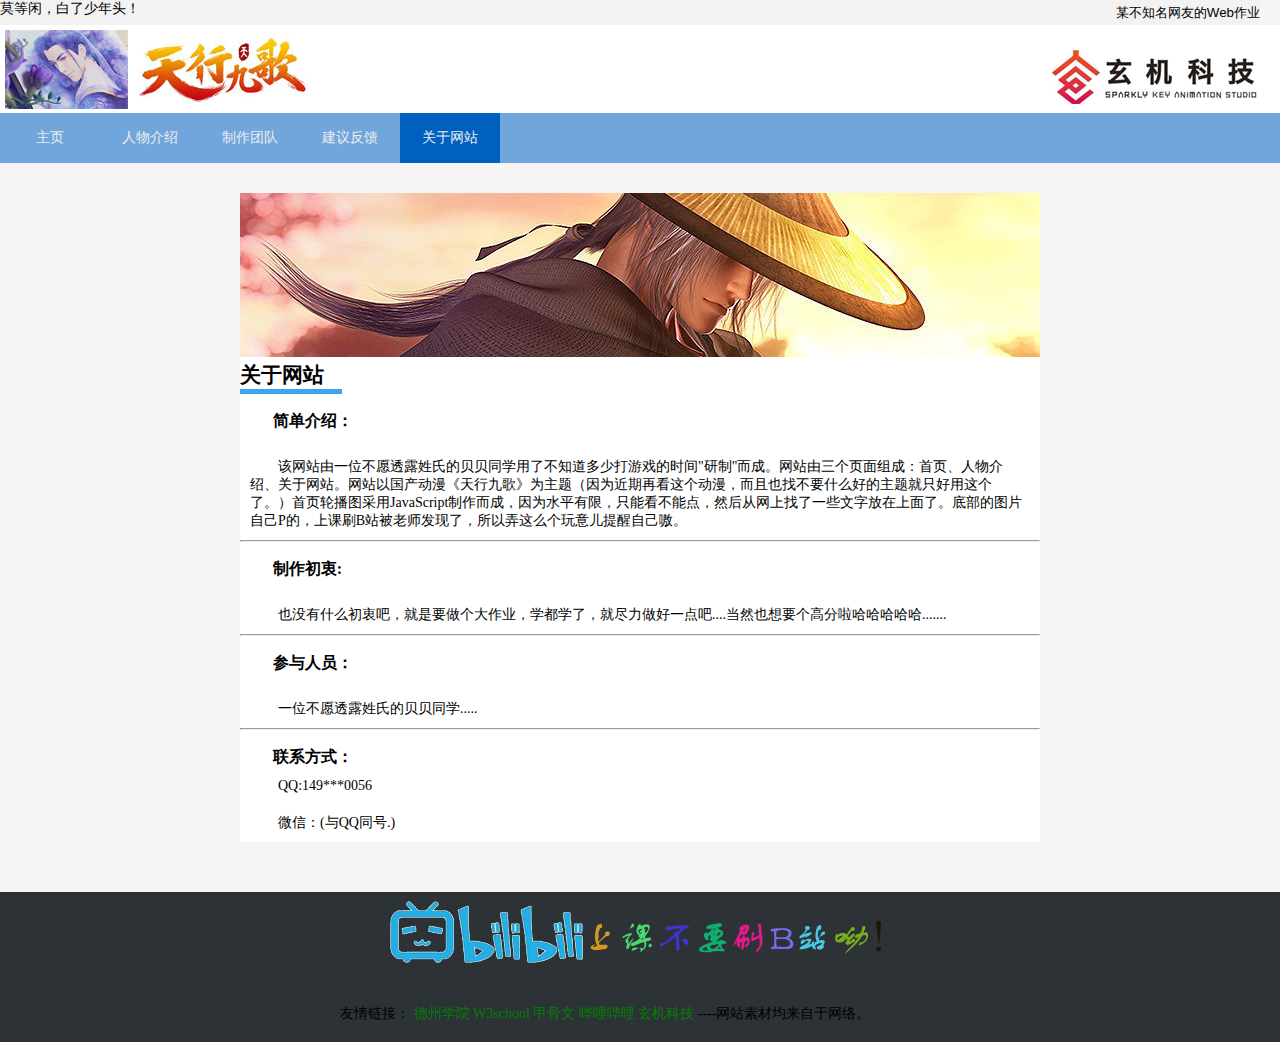
<file: about.html>
﻿<!DOCTYPE html>
<html>
<head>
	<title>天行九歌-关于网站</title>
	<link rel="stylesheet" type="text/css" href="css/head.css">
	<link rel="stylesheet" type="text/css" href="css/about.css">
</head>
<body>
<div id="tips"><a>莫等闲，白了少年头！</a><input type="button" name="tip" id="tip" value="某不知名网友的Web作业"></div>
<div id="head-top">
<div id="logo"><img src="images/logo.png" alt=""></div>
<div id="logo2"><img src="images/logo2.png" alt="" ></div>
<div id="header">
	<ul id="daohang">
	<li><a href="index.html">主页</a></li>
	<li><a href="people.html">人物介绍</a></li>
	<li  id="team"><a href="team.html">制作团队</a>
	<ul id="xlns">
		<li><a href="team.html#gongsi">公司介绍</a></li>
		<li><a href="team.html#gonghsicsr">公司创始人</a></li>
		<li><a href="team.html#zctd">主创团队</a></li>
	</ul>
	</li>
	<li><a href="feedback.html">建议反馈</a></li>
	<li id="about"><a href="about.html">关于网站</a></li>
</ul>
</div>
</div>
<div class="box">
	<div id="content">
		<div id="biaoti"><img src="images/4.jpg"><h2>关于网站</h2></div>
		<hr width="100px" size="5" color="#39A6EE">
		<br>
		<h3>简单介绍：</h3>
		<br>
		<p>该网站由一位不愿透露姓氏的贝贝同学用了不知道多少打游戏的时间"研制"而成。网站由三个页面组成：首页、人物介绍、关于网站。网站以国产动漫《天行九歌》为主题（因为近期再看这个动漫，而且也找不要什么好的主题就只好用这个了。）首页轮播图采用JavaScript制作而成，因为水平有限，只能看不能点，然后从网上找了一些文字放在上面了。底部的图片自己P的，上课刷B站被老师发现了，所以弄这么个玩意儿提醒自己嗷。</p>
		<hr>
		<br>
		<h3>制作初衷:</h3>
		<br>
		<p>也没有什么初衷吧，就是要做个大作业，学都学了，就尽力做好一点吧....当然也想要个高分啦哈哈哈哈哈.......</p>
		<hr>
		<br>
		<h3>参与人员：</h3>
		<br>
		<p>一位不愿透露姓氏的贝贝同学.....</p>
		<hr>
		<br>
		<h3>联系方式：</h3>
		<p>QQ:149***0056</p>
		<p>微信：(与QQ同号.)</p>
		</div>
	</div>
	<div id="weiba">
	<div id="bili"><img src="images/weiba.png" alt=""></div>
<div id="yqlj">
	友情链接：
	<a href="http://www.dzu.edu.cn/" target="_blank">德州学院</a>
	<a href="http://www.w3school.com.cn/" target="_blank">W3school</a>
	<a href="https://www.oracle.com" target="_blank">甲骨文</a>
	<a href="https://www.bilibili.com/" target="_blank">哔哩哔哩</a>
	<a href="http://xjent.com/" target="_blank">玄机科技</a>
	<span>----网站素材均来自于网络。</span>
</div>
</div>
</body>
</html>
<script type="text/javascript" src="js/index.js"></script>
</file>
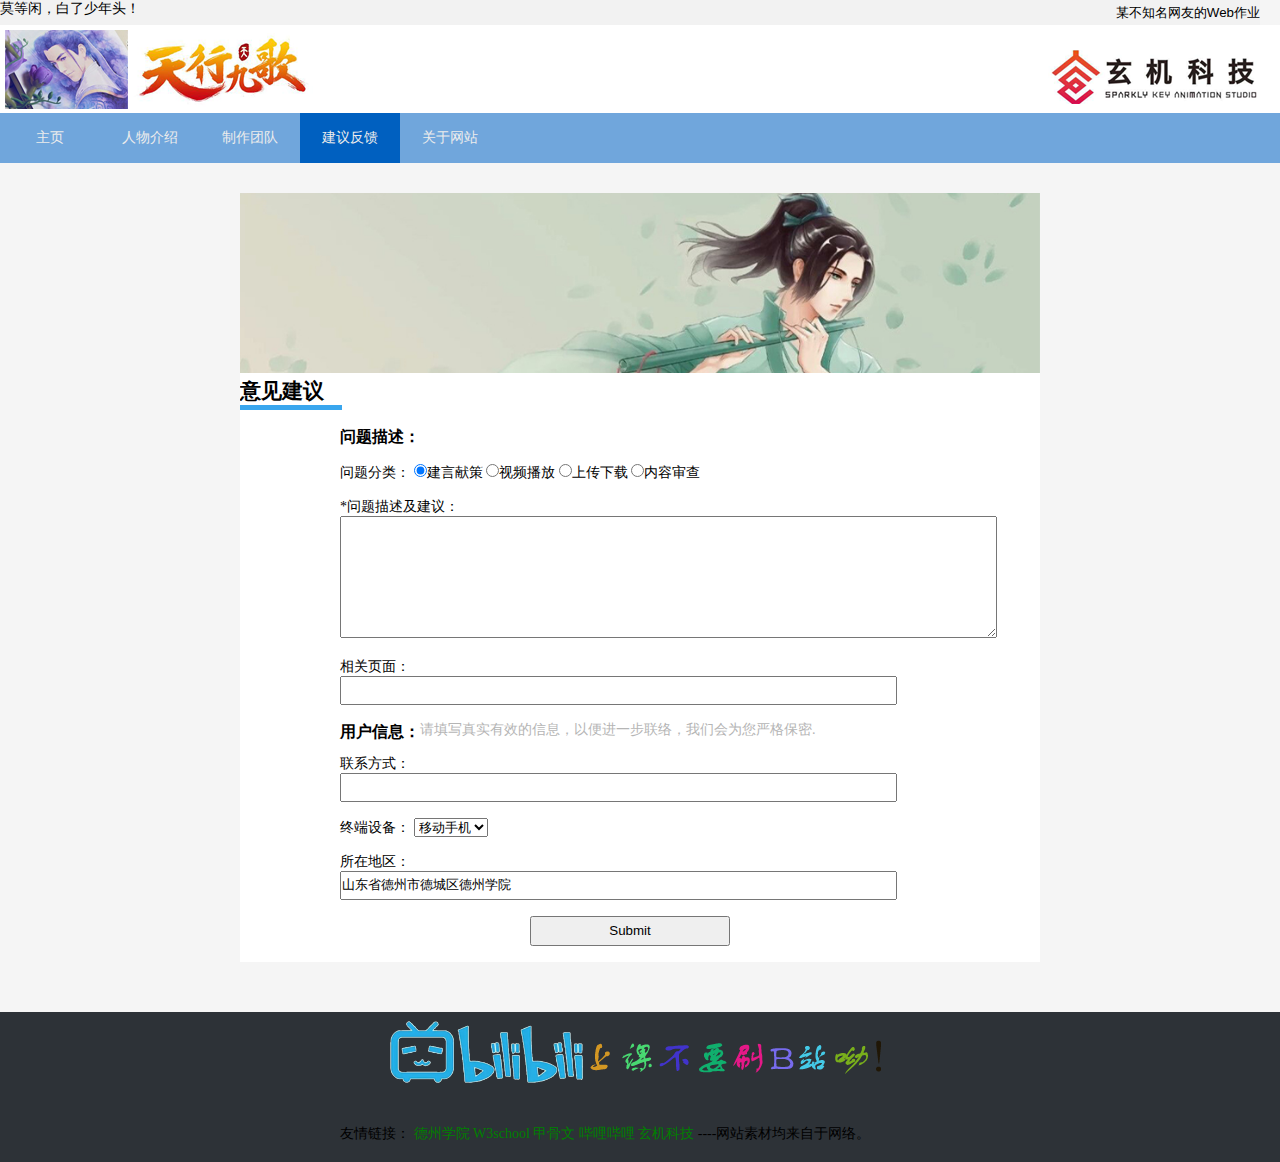
<file: feedback.html>
﻿<!DOCTYPE html>
<html>
<head>
	<title>天行九歌-建议反馈</title>
	<link rel="stylesheet" type="text/css" href="css/head.css">
	<link rel="stylesheet" type="text/css" href="css/feedback.css">
	<style type="text/css">#feedback a{background: #0060C0;}</style>
</head>
<body>
<div id="tips"><a>莫等闲，白了少年头！</a><input type="button" name="tip" id="tip" value="某不知名网友的Web作业"></div>
<div id="head-top">
<div id="logo"><img src="images/logo.png" alt=""></div>
<div id="logo2"><img src="images/logo2.png" alt="" ></div>
<div id="header">
	<ul id="daohang">
	<li><a href="index.html">主页</a></li>
	<li><a href="people.html">人物介绍</a></li>
	<li  id="team"><a href="team.html">制作团队</a>
	<ul id="xlns">
		<li><a href="team.html#gongsi">公司介绍</a></li>
		<li><a href="team.html#gonghsicsr">公司创始人</a></li>
		<li><a href="team.html#zctd">主创团队</a></li>
	</ul>
	</li>
	<li id="feedback"><a href="feedback.html">建议反馈</a></li>
	<li id="about"><a href="about.html">关于网站</a></li>
</ul>
</div>
</div>
<div id="feedbackcontent">
	<img src="images/timg.jpg">
	<h2>意见建议</h2>
	<hr width="100px" size="5" color="#39A6EE">
	<br>
	<div id="first">
		<h3>问题描述：</h3>
		<br>
		<form action="#" method="post">
		问题分类：
		<input type="radio" name="one" checked="checked">建言献策
		<input type="radio" name="one">视频播放
		<input type="radio" name="one">上传下载
		<input type="radio" name="one">内容审查
		<br>
		<br>
		*问题描述及建议：
		<br>
		<textarea cols="80" rows="8"></textarea>
		<br>
		<br>
		相关页面：
		<input type="text" name="" size="67" id="text">
	</form>
	</div>
	<br>
	<div id="second">
		<h3>用户信息：</h3>
		<p>请填写真实有效的信息，以便进一步联络，我们会为您严格保密.</p>
		<br>
		联系方式：
		<input type="text" name="" size="67">
		<br>
		<br>
		终端设备：
		<select>
			<option>移动手机</option>
			<option>平板电脑</option>
			<option>家庭电脑</option>
		</select>
		<br>
		<br>
		所在地区：
		<input type="text" name="" value="山东省德州市德城区德州学院" size="67">
	</div>
	<br>
	<div id="tj">
		<input type="submit" name="" id="submit">
	</div>
	<br>
</div>
<div id="weiba">
	<div id="bili"><img src="images/weiba.png" alt=""></div>
<div id="yqlj">
	友情链接：
	<a href="http://www.dzu.edu.cn/" target="_blank">德州学院</a>
	<a href="http://www.w3school.com.cn/" target="_blank">W3school</a>
	<a href="https://www.oracle.com" target="_blank">甲骨文</a>
	<a href="https://www.bilibili.com/" target="_blank">哔哩哔哩</a>
	<a href="http://xjent.com/" target="_blank">玄机科技</a>
	<span>----网站素材均来自于网络。</span>
</div>
</div>
</body>
</html>
<script type="text/javascript" src="js/index.js"></script>
</file>
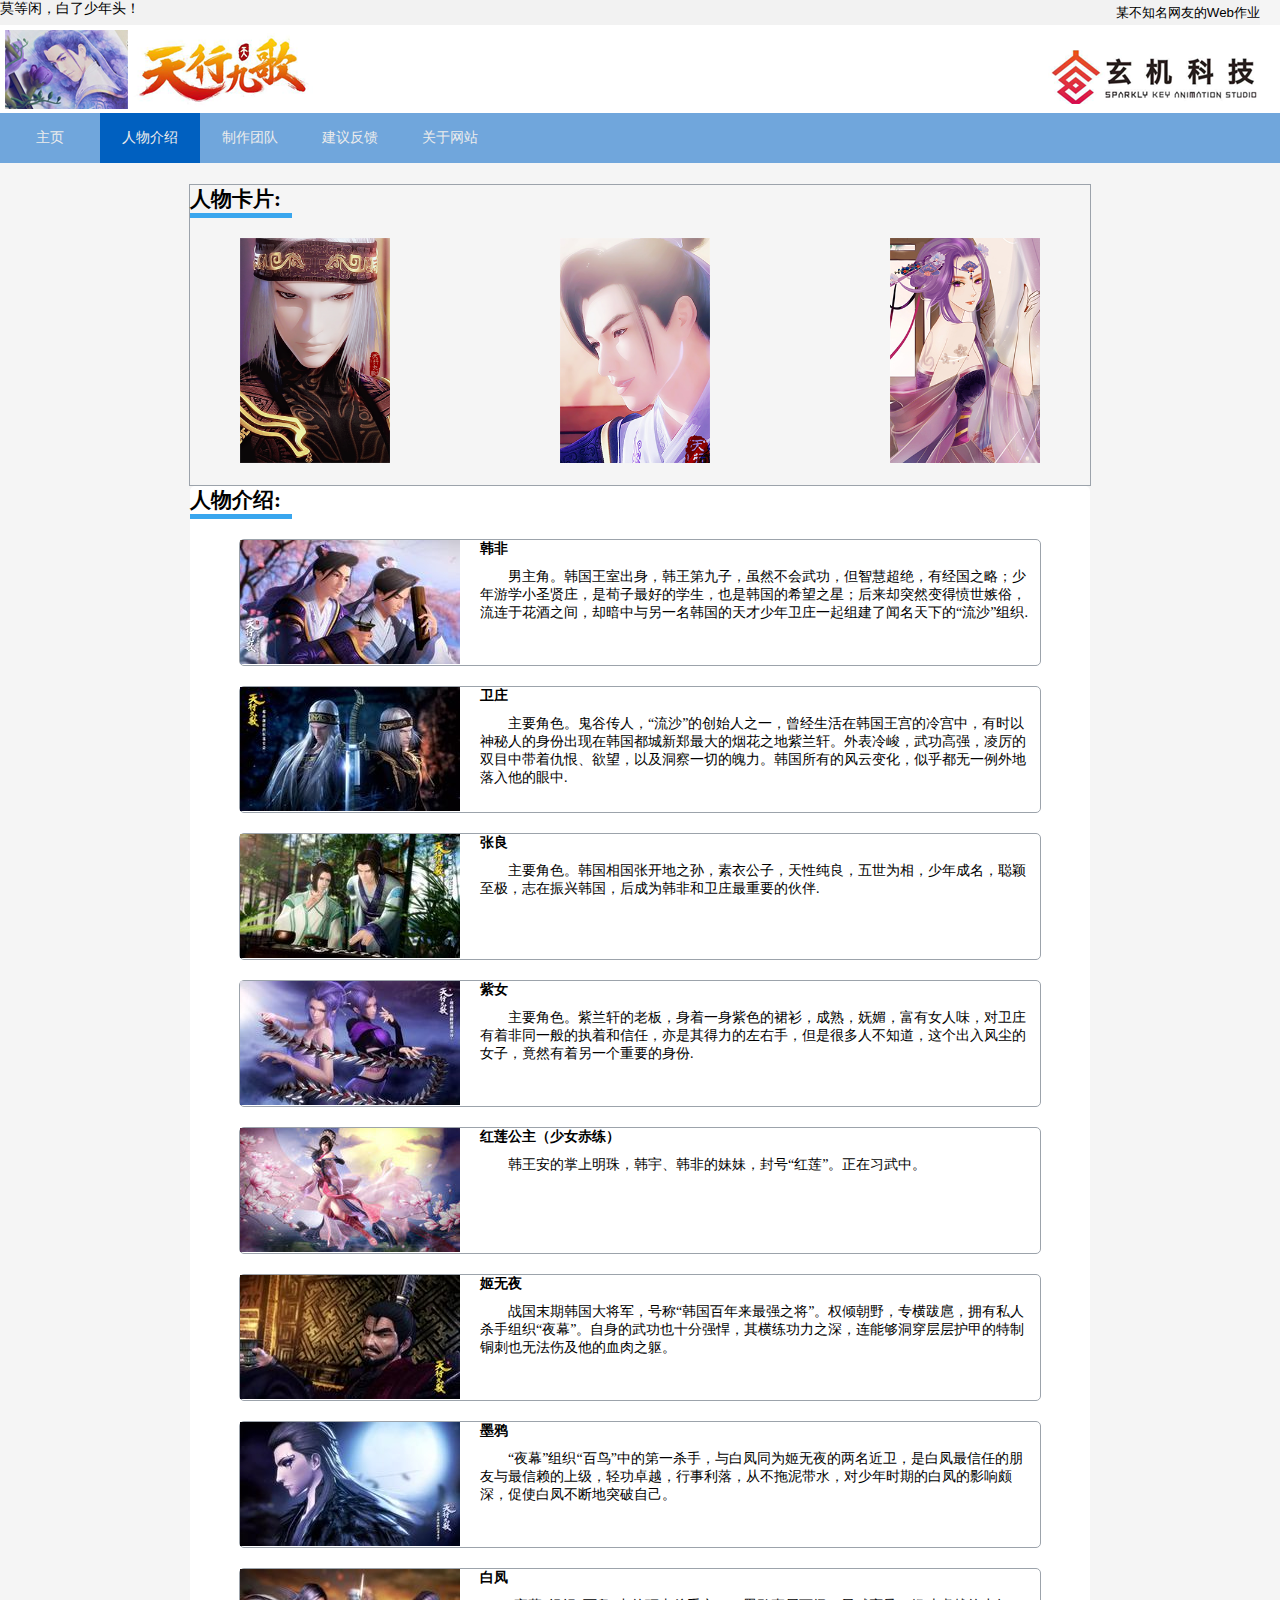
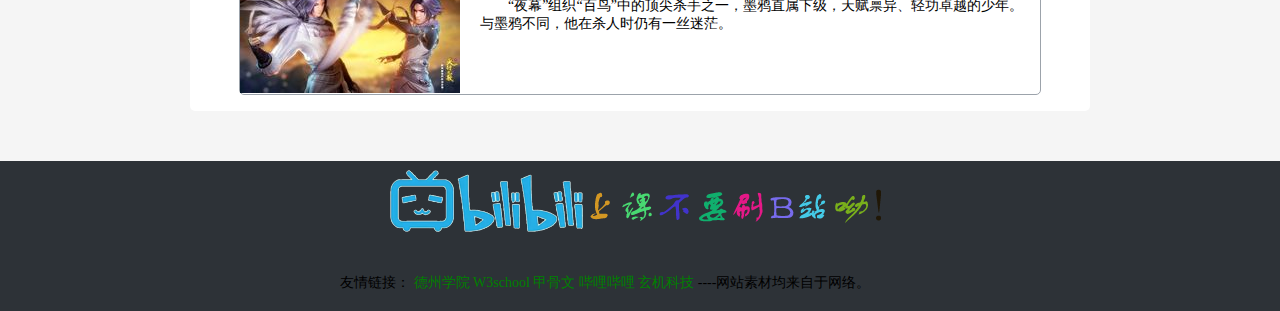
<file: people.html>
﻿<!DOCTYPE html>
<html>
<head>
	<title>天行九歌-人物介绍</title>
	<link rel="stylesheet" type="text/css" href="css/head.css">
	<link rel="stylesheet" type="text/css" href="css/people.css">
	<style type="text/css">#people a{background: #0060C0;}#xlns{z-index: 100;}</style>
</head>
<body>
<div id="tips"><a>莫等闲，白了少年头！</a><input type="button" name="tip" id="tip" value="某不知名网友的Web作业"></div>
<div id="head-top">
<div id="logo"><img src="images/logo.png" alt=""></div>
<div id="logo2"><img src="images/logo2.png" alt="" ></div>
<div id="header">
	<ul id="daohang">
	<li><a href="index.html">主页</a></li>
	<li id="people"><a href="people.html">人物介绍</a></li>
	<li  id="team"><a href="team.html">制作团队</a>
	<ul id="xlns">
		<li><a href="team.html#gongsi">公司介绍</a></li>
		<li><a href="team.html#gonghsicsr">公司创始人</a></li>
		<li><a href="team.html#zctd">主创团队</a></li>
	</ul>
	</li>
	<li><a href="feedback.html">建议反馈</a></li>
	<li><a href="about.html">关于网站</a></li>
</ul>
</div>
</div>
<br>
<div id="three">
	<h2>人物卡片:</h2>
	<hr width="100px" size="5" color="#39A6EE">
	<div id="container">
		<div id="box1">
		<div class="font"><img src="images/transform/1.png"></div>
		<div class="back"> <h2>卫庄</h2><br><br><p>纵横家，鬼谷横剑术传人，浑身充满邪气与霸气，武功深不可测，是霸气与力量型的剑客。</p></div>
	</div>
	</div>

	<div id="container">
		<div id="box2">
		<div class="font"><img src="images/transform/2.png"></div>
		<div class="back"> <h2>韩非</h2><br><p>表面漫不经心、玩世不恭，经常流连风月之地，实际聪明绝顶，是法家的集大成者。心怀抱负，对自己的现状不满，暗中邀卫庄等人一同组建了日后闻名天下的“流沙”组织。</p></div>
	</div>
	</div>

	<div id="container">
		<div id="box3">
		<div class="font"><img src="images/transform/3.png"></div>
		<div class="back"> <h2>紫女</h2><br><p>如谜一般的女子，拥有神秘而危险的过往，以无双的妖娆与强大的手段闻名于韩国朝野，其本人是亭亭玉立、风姿绰约的年轻女子，真实姓名无人知晓.</p></div>
	</div>
	</div>

</div>
<div id="renwu">
	<h2>人物介绍:</h2>
	<hr width="100px" size="5" color="#39A6EE">
	<div>
		<img src="images/people/hf.jpg">
<h4>韩非</h4>
<p>男主角。韩国王室出身，韩王第九子，虽然不会武功，但智慧超绝，有经国之略；少年游学小圣贤庄，是荀子最好的学生，也是韩国的希望之星；后来却突然变得愤世嫉俗，流连于花酒之间，却暗中与另一名韩国的天才少年卫庄一起组建了闻名天下的“流沙”组织.</p>
	</div>
	<div>
		<img src="images/people/wz.jpg">
		<h4>卫庄</h4>
		<p>主要角色。鬼谷传人，“流沙”的创始人之一，曾经生活在韩国王宫的冷宫中，有时以神秘人的身份出现在韩国都城新郑最大的烟花之地紫兰轩。外表冷峻，武功高强，凌厉的双目中带着仇恨、欲望，以及洞察一切的魄力。韩国所有的风云变化，似乎都无一例外地落入他的眼中.</p>
	</div>
	<div>
		<img src="images/people/zl.jpg">
		<h4>张良</h4>
		<p>主要角色。韩国相国张开地之孙，素衣公子，天性纯良，五世为相，少年成名，聪颖至极，志在振兴韩国，后成为韩非和卫庄最重要的伙伴.</p>
	</div>
	<div>
		<img src="images/people/zn.jpg">
		<h4>紫女</h4>
		<p>主要角色。紫兰轩的老板，身着一身紫色的裙衫，成熟，妩媚，富有女人味，对卫庄有着非同一般的执着和信任，亦是其得力的左右手，但是很多人不知道，这个出入风尘的女子，竟然有着另一个重要的身份.</p>
	</div>
	<div>
		<img src="images/people/cl.jpg">
		<h4>红莲公主（少女赤练）</h4>
		<p>韩王安的掌上明珠，韩宇、韩非的妹妹，封号“红莲”。正在习武中。</p>
	</div>
	<div>
		<img src="images/people/jwy.jpg">
		<h4>姬无夜</h4>
		<p>战国末期韩国大将军，号称“韩国百年来最强之将”。权倾朝野，专横跋扈，拥有私人杀手组织“夜幕”。自身的武功也十分强悍，其横练功力之深，连能够洞穿层层护甲的特制铜刺也无法伤及他的血肉之躯。</p>
	</div>
	<div>
		<img src="images/people/my.jpg">
		<h4>墨鸦</h4>
		<p>“夜幕”组织“百鸟”中的第一杀手，与白凤同为姬无夜的两名近卫，是白凤最信任的朋友与最信赖的上级，轻功卓越，行事利落，从不拖泥带水，对少年时期的白凤的影响颇深，促使白凤不断地突破自己。</p>
	</div>
	<div>
		<img src="images/people/bf.jpg">
		<h4>白凤</h4>
		<p>“夜幕”组织“百鸟”中的顶尖杀手之一，墨鸦直属下级，天赋禀异、轻功卓越的少年。与墨鸦不同，他在杀人时仍有一丝迷茫。</p>
	</div>
	<br>
</div>
<div id="weiba">
	<div id="bili"><img src="images/weiba.png" alt=""></div>
<div id="yqlj">
	友情链接：
	<a href="http://www.dzu.edu.cn/" target="_blank">德州学院</a>
	<a href="http://www.w3school.com.cn/" target="_blank">W3school</a>
	<a href="https://www.oracle.com" target="_blank">甲骨文</a>
	<a href="https://www.bilibili.com/" target="_blank">哔哩哔哩</a>
	<a href="http://xjent.com/" target="_blank">玄机科技</a>
	<span>----网站素材均来自于网络。</span>
</div>
</div>
</body>
</html>
<script type="text/javascript" src="js/index.js"></script>
</file>
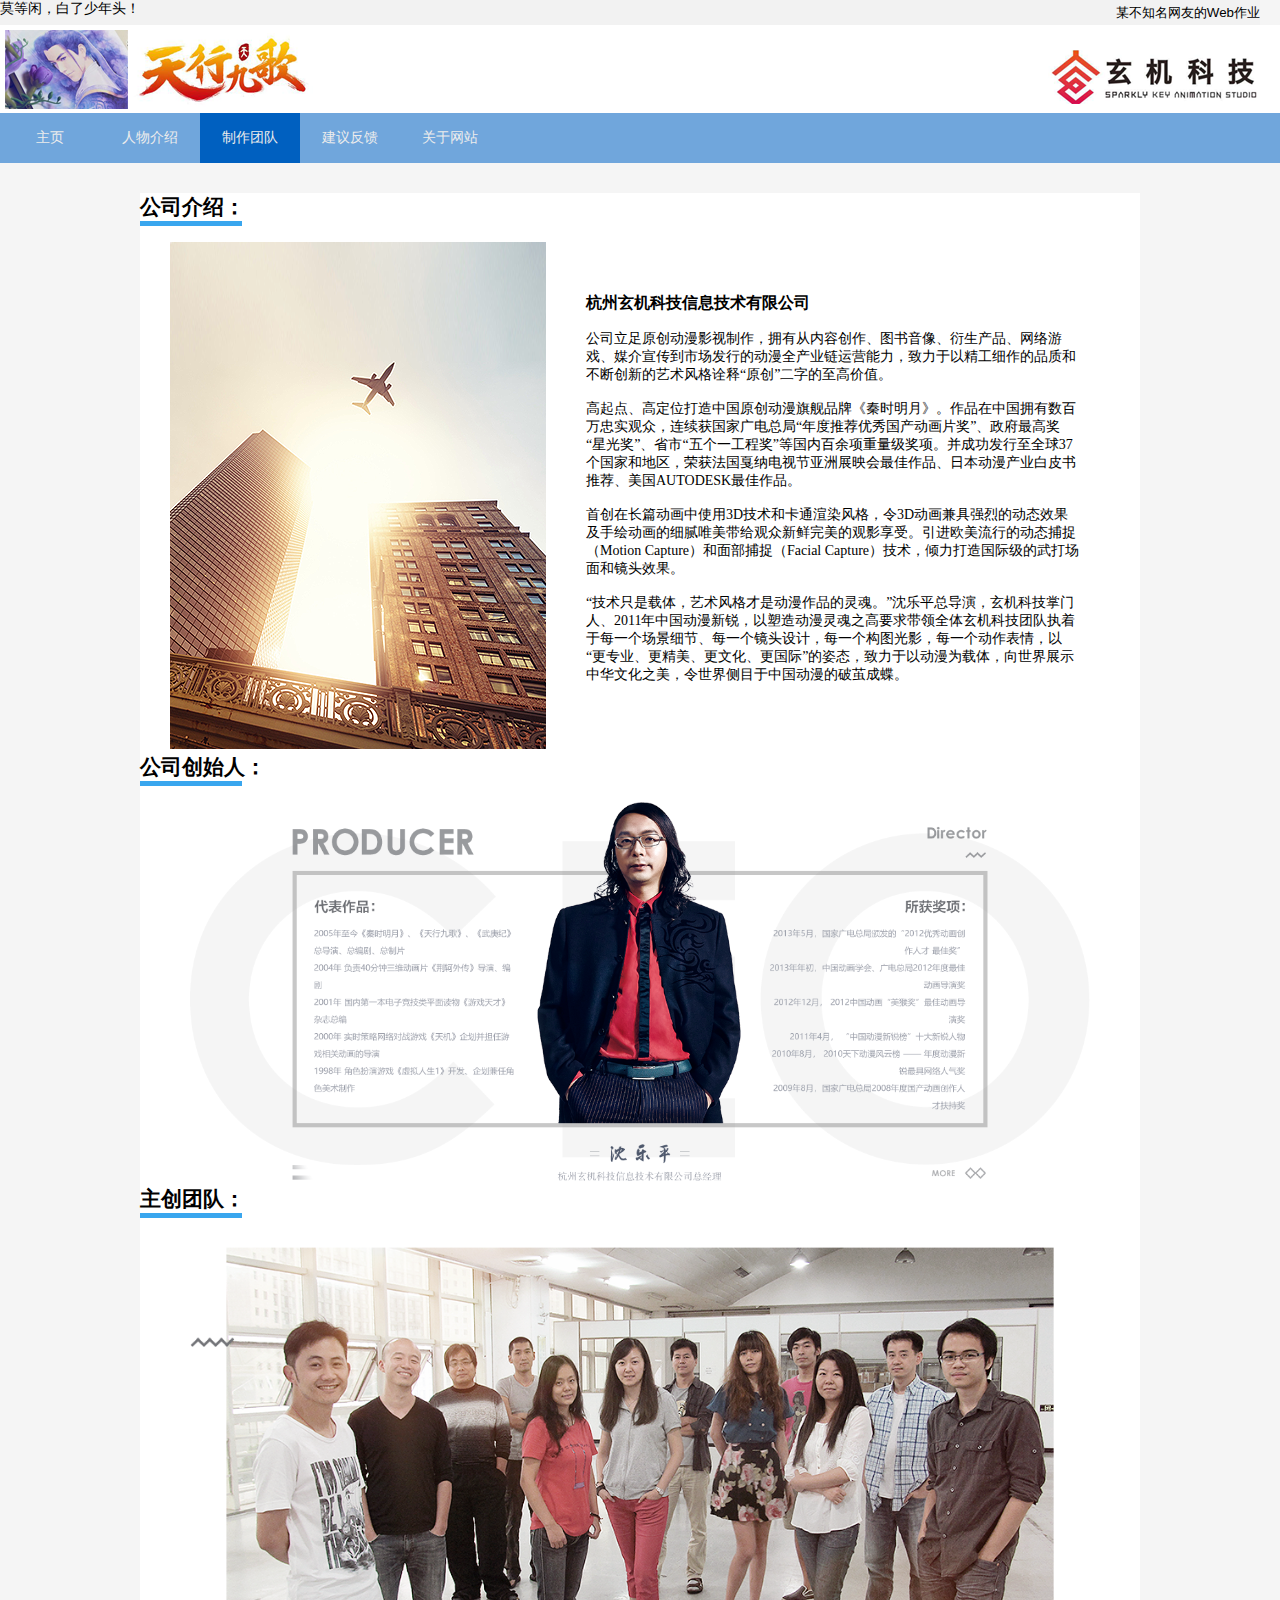
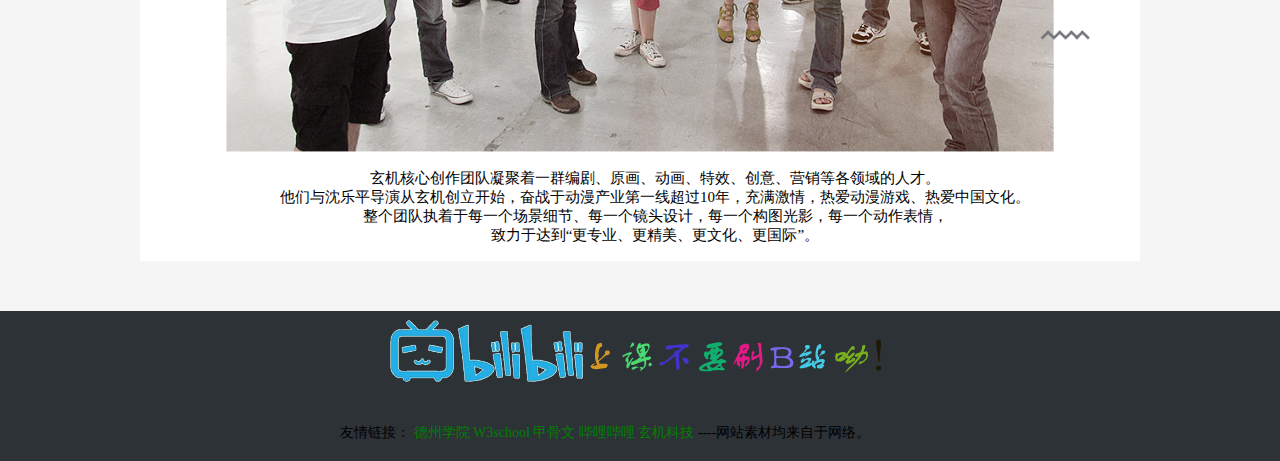
<file: team.html>
﻿<!DOCTYPE html>
<html>
<head>
	<title>天行九歌-制作团队</title>
	<link rel="stylesheet" type="text/css" href="css/head.css">
	<link rel="stylesheet" type="text/css" href="css/team.css">
	<style type="text/css"> #team a{background: #0060C0;}#xlns a{background: #70A6DC;}</style>
</head>
<body>
<div id="tips"><a>莫等闲，白了少年头！</a><input type="button" name="tip" id="tip" value="某不知名网友的Web作业"></div>
<div id="head-top">
<div id="logo"><img src="images/logo.png" alt=""></div>
<div id="logo2"><img src="images/logo2.png" alt="" ></div>
<div id="header">
	<ul id="daohang">
	<li><a href="index.html">主页</a></li>
	<li><a href="people.html">人物介绍</a></li>
	<li  id="team"><a href="team.html">制作团队</a>
	<ul id="xlns">
		<li><a href="team.html#gongsi">公司介绍</a></li>
		<li><a href="team.html#gonghsicsr">公司创始人</a></li>
		<li><a href="team.html#zctd">主创团队</a></li>
	</ul>
	</li>
	<li><a href="feedback.html">建议反馈</a></li>
	<li><a href="about.html">关于网站</a></li>
</ul>
</div>
</div>
<div id="teamcontent">
<h2 name="gongsi">公司介绍：</h2>
<hr width="100px" size="5" color="#39A6EE">
<br>
<div id="hb">
	<img src="images/team/hb.png">
</div>
<div id="text">
	<h3>杭州玄机科技信息技术有限公司</h3>
	<br>
	<p>公司立足原创动漫影视制作，拥有从内容创作、图书音像、衍生产品、网络游戏、媒介宣传到市场发行的动漫全产业链运营能力，致力于以精工细作的品质和不断创新的艺术风格诠释“原创”二字的至高价值。</p>
	<br>
	<p>高起点、高定位打造中国原创动漫旗舰品牌《秦时明月》。作品在中国拥有数百万忠实观众，连续获国家广电总局“年度推荐优秀国产动画片奖”、政府最高奖 “星光奖”、省市“五个一工程奖”等国内百余项重量级奖项。并成功发行至全球37个国家和地区，荣获法国戛纳电视节亚洲展映会最佳作品、日本动漫产业白皮书推荐、美国AUTODESK最佳作品。</p>
	<br>
	<p>首创在长篇动画中使用3D技术和卡通渲染风格，令3D动画兼具强烈的动态效果及手绘动画的细腻唯美带给观众新鲜完美的观影享受。引进欧美流行的动态捕捉（Motion Capture）和面部捕捉（Facial Capture）技术，倾力打造国际级的武打场面和镜头效果。</p>
	<br>
	<p>“技术只是载体，艺术风格才是动漫作品的灵魂。”沈乐平总导演，玄机科技掌门人、2011年中国动漫新锐，以塑造动漫灵魂之高要求带领全体玄机科技团队执着于每一个场景细节、每一个镜头设计，每一个构图光影，每一个动作表情，以“更专业、更精美、更文化、更国际”的姿态，致力于以动漫为载体，向世界展示中华文化之美，令世界侧目于中国动漫的破茧成蝶。</p>
</div>
<h2 id="gonghsicsr">公司创始人：</h2>
<hr width="100px" size="5" color="#39A6EE">
<br>
	<div id="slp">
		<img src="images/team/slp.png">
	</div>
<h2 id="zctd">主创团队：</h2>
<hr width="100px" size="5" color="#39A6EE">
<br>
<div id="main">
	<img src="images/team/main.png">
</div>
<div id="maintext">
	<p>玄机核心创作团队凝聚着一群编剧、原画、动画、特效、创意、营销等各领域的人才。</p>
	<p>他们与沈乐平导演从玄机创立开始，奋战于动漫产业第一线超过10年，充满激情，热爱动漫游戏、热爱中国文化。</p>
	<p>整个团队执着于每一个场景细节、每一个镜头设计，每一个构图光影，每一个动作表情，</p>
	<p>致力于达到“更专业、更精美、更文化、更国际”。</p>
</div>
<br>
</div>
<div id="weiba">
	<div id="bili"><img src="images/weiba.png" alt=""></div>
<div id="yqlj">
	友情链接：
	<a href="http://www.dzu.edu.cn/" target="_blank">德州学院</a>
	<a href="http://www.w3school.com.cn/" target="_blank">W3school</a>
	<a href="https://www.oracle.com" target="_blank">甲骨文</a>
	<a href="https://www.bilibili.com/" target="_blank">哔哩哔哩</a>
	<a href="http://xjent.com/" target="_blank">玄机科技</a>
	<span>----网站素材均来自于网络。</span>
</div>
</div>
</body>
</html>
<script type="text/javascript" src="js/index.js"></script>
</file>
<file: css/head.css>
*{margin: 0px;padding: 0px;}
#tips{height:25px;background: #F2F2F2;margin-right: 20px;}
#tip{float: right;border: none;height: 25px;background: #F2F2F2;}
#header{margin-top: 5px;min-width:1300px; height: 50px;width: 100%;background: #70A6DC;}
#daohang li{float: left;list-style: none;}
#daohang a{display: block;width: 100px;height: 50px;text-decoration: none;text-align: center;line-height: 50px;color:#ECECEC;background-color:#70A6DC;}
#search{display: block;width: 300px;height: 25px;margin-right: 1px;float: right;}
#searchbutton{border: none;display: block;width: 100px;height: 29px;float: right;background: #70A6DC;}  
#head-top{background: #FFFFFF;}
body{background: #F5F5F5;font:14px Verdana,"Microsoft YaHei"}
#logo{float: left;margin-top: 5px;margin-left: 5px;}
#logo2{margin-left: 60%;}
#weiba{height: 150px;width: 100%;background: #2D3237;margin-top: 50px;}
#bili{width: 500px;margin: auto;}
#daohang a:hover{background-color: #0060C0;}
/* 下拉菜单*/
#xlns li{float: none;}
#xlns{display: none;position: absolute;}
#team{position:relative;}
#team:hover #xlns{display: block;}
#yqlj{margin: auto;width: 600px;margin-top: 30px;}
#yqlj a{text-decoration: none;color: green;}
</file>
<file: css/about.css>
@charset "utf-8";
/* CSS Document */
#content{margin: auto;margin-top: 30px; width: 800px;background:#FFFFFF;}
#biaoti{background: #FFFFFF;overflow: hidden;}
#about a{background: #0060C0;}
body{font:14px Verdana,"Microsoft YaHei"}
p{padding:10px; text-indent:2em;}
h3{text-indent:2em;}
</file>
<file: css/feedback.css>
#feedbackcontent{width: 800px;background: #FFFFFF;margin: auto;margin-top: 30px;overflow: hidden;}
#first{width: 600px;margin: auto;}
#text{height: 25px;}
#second{width: 600px;margin: auto;}
#second h3{float: left;}
#second p{color: #B5B5B5;}
#second input{height: 25px;}
#tj{width: 220px;margin: auto;}
#tj input{width: 200px;height: 30px;}
#feedbackcontent img{width: 100%;}
</file>
<file: css/people.css>
#renwu div{width: 800px;margin:auto;margin-top: 20px;border-radius: 5px;background: #FFFFFF;height: 125px;border: 1px solid #9CA3AB;}
#renwu div img{float: left;margin-right: 20px;}
#renwu div p{margin-right: 10px;text-indent: 2em;margin-top: 10px;}
#renwu{width: 900px;margin:auto;background: #FFFFFF;border-radius: 5px;}
/*翻转图*/
#three{height: 300px;width: 900px;margin:auto; border: 1px solid #9CA3AB;margin-top: 5px;}
.font, .back{width: 150px;height: 220px; background:pink;position: absolute;top: 0;left: 0;}
.font img{width: 100%;}
#box1{position: relative;left: 50px;top: 20px;height: 200px;width: 150px;float: left;}
#box2{position: relative;left: 220px;top: 20px;height: 200px;width: 150px;float: left;}
#box3{position: relative;left: 400px;top: 20px;height: 200px;width: 150px;float: left;}
.font{z-index: 2;}
/*设置3D属性*/
#container{perspective:1000;transform-style:preserve-3d;}
#box1,#box2,#box3{transition:0.6s;transform-style:preserve-3d;}
.font, .back{backface-visibility:hidden;}
.back{transform:rotateY(-180deg);}
#box1:hover {transform:rotateY(180deg);}
#box2:hover {transform:rotateY(180deg);}
#box3:hover {transform:rotateY(180deg);}
.back h2{text-indent: 2.5em;color: blue;}
.back p{text-indent: 2em;}
</file>
<file: css/team.css>
#teamcontent{width: 1000px;margin: auto;background:#FFFFFF;margin-top: 30px;}
#hb{margin-left: 30px;float: left;}
#text{width: 900px;position: relative;left: 40px;top: 50px;}
#slp,#main{width: 900px;margin: auto;}
#slp img,#main img{width: 100%;}
#gonghsicsr{clear: left;}
#maintext p{text-indent: 2em;font-size: 15px;text-align: center;}
</file>
